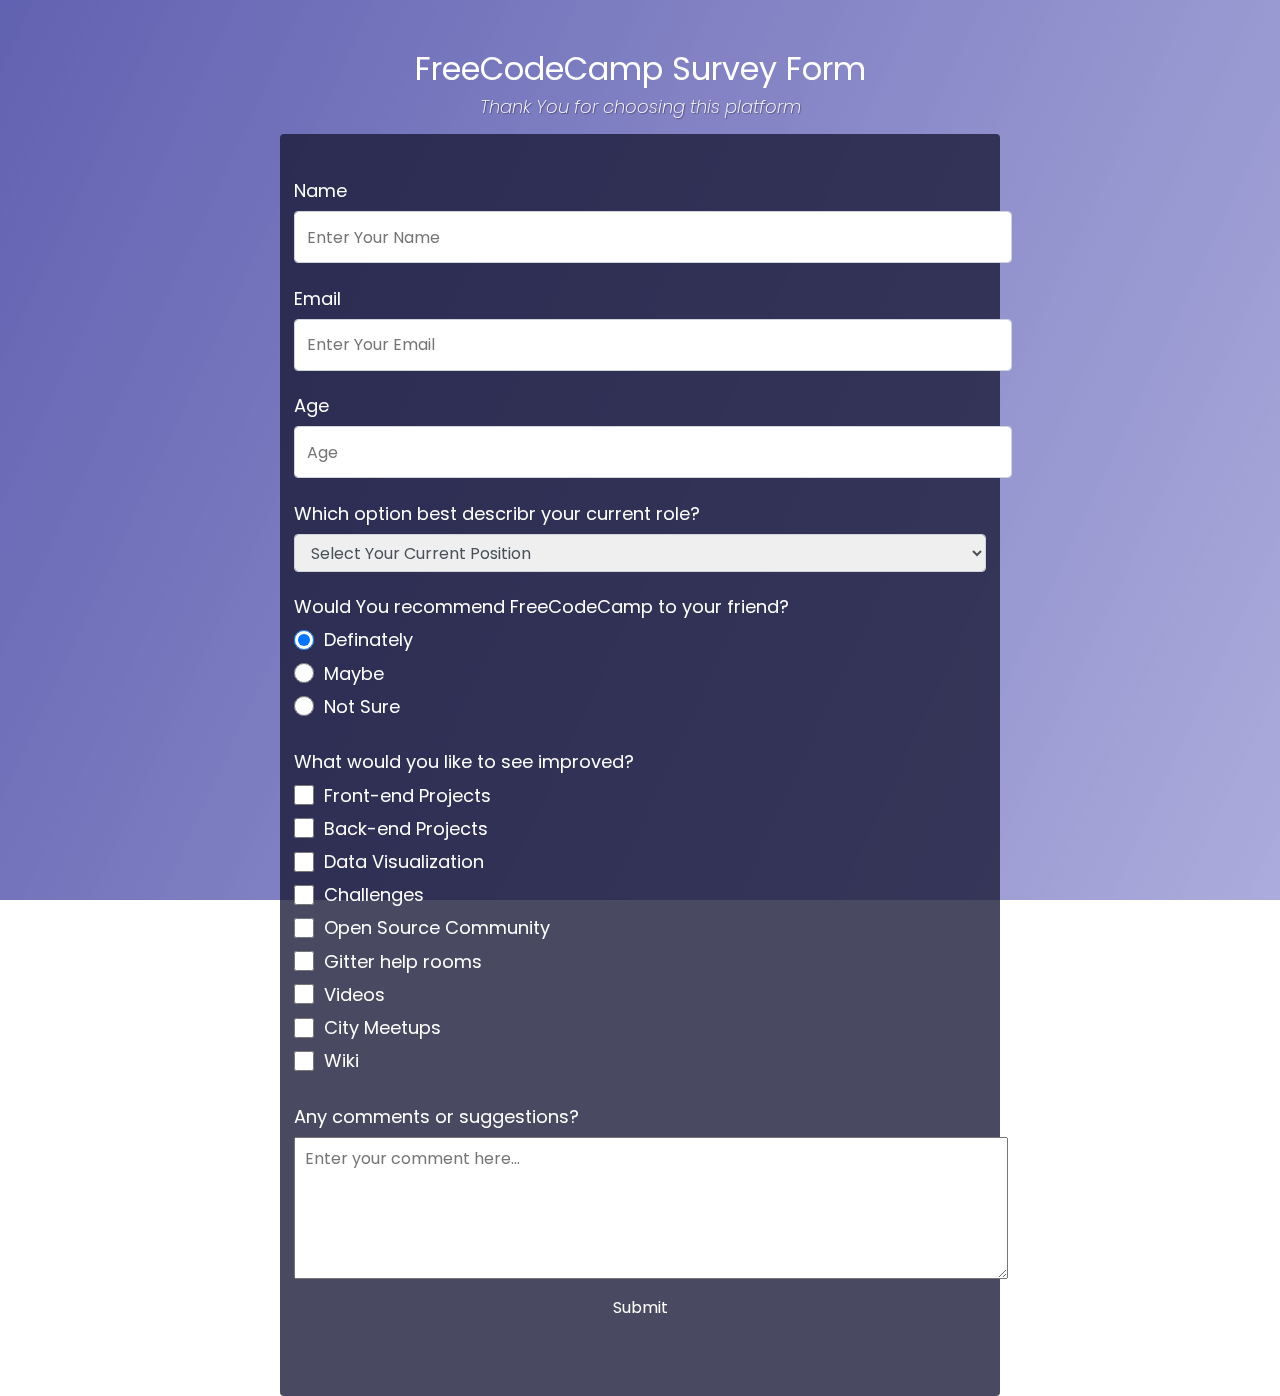
<file: Project 2 Survey Form/form.html>
<!DOCTYPE html>
<html>
    <head>
        <title>Survey Form</title>
        <meta charset="utf-8">
        <link rel="stylesheet" href="style.css">
    </head>

    <body>
        <div  class="container">
            <header class="header">
                <h1 id="title" class="text-center">FreeCodeCamp Survey Form </h1>
                <p id="description" class="description text-center">
                    Thank You for choosing this platform
                </p>
            </header>

            <form action="" id="survey-form">
                <div class="form-group">
                    <label for="name" id="name-label">Name</label>
                    <input type="text" name="name" id="name" class="form-control" placeholder="Enter Your Name" required />
                    <br><label for="email" id="email-label">Email</label>
                    <input id="email" name="email" type="email" class="form-control" placeholder="Enter Your Email" required />
                    <br>
                    <label for="number" id="number-label">Age</label>
                    <input type="number" name="age" id="number" min="10" max="68" class="form-control" placeholder="Age" />
                    <br>
                    <p>Which option best describr your current role?</p>
                    <select id="dropdown" name="role" class="form-control" required>
                        <option disabled selected value>Select Your Current Position</option>
                        <option value="Student">Student</option>
                        <option value="job">Full Time</option>
                        <option value="learner">Leaner</option> 
                    </select>
                    <br>
                    <p>Would You recommend FreeCodeCamp to your friend?</p>
                        <label><input type="radio" name="user-recommed" class="input-radio" checked value="definetly">Definately</label>
                        <label><input type="radio" name="user-recommed" class="input-radio" value="Maybe">Maybe</label>
                        <label><input type="radio" name="user-recommed" class="input-radio" value="Not-sure">Not Sure</label>
                        <br>
                    <p>What would you like to see improved?</p>
                    <label
                    ><input
                      name="prefer"
                      value="front-end-projects"
                      type="checkbox"
                      class="input-checkbox"
                    />Front-end Projects</label
                  >
                  <label>
                    <input
                      name="prefer"
                      value="back-end-projects"
                      type="checkbox"
                      class="input-checkbox"
                    />Back-end Projects</label
                  >
                  <label
                    ><input
                      name="prefer"
                      value="data-visualization"
                      type="checkbox"
                      class="input-checkbox"
                    />Data Visualization</label
                  >
                  <label
                    ><input
                      name="prefer"
                      value="challenges"
                      type="checkbox"
                      class="input-checkbox"
                    />Challenges</label
                  >
                  <label
                    ><input
                      name="prefer"
                      value="open-source-community"
                      type="checkbox"
                      class="input-checkbox"
                    />Open Source Community</label
                  >
                  <label
                    ><input
                      name="prefer"
                      value="gitter-help-rooms"
                      type="checkbox"
                      class="input-checkbox"
                    />Gitter help rooms</label
                  >
                  <label
                    ><input
                      name="prefer"
                      value="videos"
                      type="checkbox"
                      class="input-checkbox"
                    />Videos</label
                  >
                  <label
                    ><input
                      name="prefer"
                      value="city-meetups"
                      type="checkbox"
                      class="input-checkbox"
                    />City Meetups</label
                  >
                  <label
                    ><input
                      name="prefer"
                      value="wiki"
                      type="checkbox"
                      class="input-checkbox"
                    />Wiki</label
                  > 
                  <br>
                  <p>Any comments or suggestions?</p>
                  <textarea
                    id="comments"
                    class="input-textarea"
                    name="comment"
                    placeholder="Enter your comment here..."
                  ></textarea>
                  <br>
                  <button type="submit" id="submit" class="submit-button">
                    Submit
                  </button>
                </div>
            </form>
    

        </div>
    </body>


</html>
</file>
<file: Project 2 Survey Form/style.css>
@import url('https://fonts.googleapis.com/css?family=Poppins:200i,400&display=swap');

body{
    font-family: 'Poppins',sans-serif;
    font-size: 1rem;
    font-weight: 400;
    line-height: 1.4;
    color:#ffffff;
    margin:0;
    background-image: url("https://img.freepik.com/free-photo/elegant-black-handmade-technique-aquarelle_23-2148300751.jpg");
    background-repeat: no-repeat;
    background-size: 1000em 1000em;
    background-position: center;
    
}

body::before {
    content: '';
    position: fixed;
    top: 0;
    left: 0;
    height: 100%;
    width: 100%;
    z-index: -1;
    background: var(--color-darkblue);
    background-image: linear-gradient(
        115deg,
        rgba(58, 58, 158, 0.8),
        rgba(136, 136, 206, 0.7)
      ),
      url(https://cdn.freecodecamp.org/testable-projects-fcc/images/survey-form-background.jpeg);
    background-size: cover;
    background-repeat: no-repeat;
    background-position: center;
  }
  
  h1 {
    font-weight: 400;
    line-height: 1.2;
  }
  
  p {
    font-size: 1.125rem;
  }
  
  h1,
  p {
    margin-top: 0;
    margin-bottom: 0.5rem;
  }

.container{
    width:100%;
    margin: 3.125rem auto 0 auto;
    background:##520b52;
}

.header{
    text-align: center;
    line-height: 1.2;
    padding:0 0.625rem;
    margin-bottom:1rem;
}

form{
    background: rgba(27,27,58,0.8);
    padding: 2.5rem 0.625rem;
    border-radius: 0.25rem;
}
.form-group{
    margin:0 auto 1.25rem auto;
    padding:0.25rem;
    
}

.form-control{
    display: block;
    width:100%;
    height: 2.375rem;
    padding:0.375rem 0.75rem;
    color:#495057;
    background-clip: padding-box;
    border:1px solid #ced4da;
    border-radius: 0.25rem;
    transition:border-color 0.15s ease-in-out,box-shadow 0.15s ease-in-out;
}

.form-control:focus {
    border-color: #80bdff;
    outline: 0;
    box-shadow: 0 0 0 0.2rem rgba(0, 123, 255, 0.25);
  }

  .form-control:focus {
    border-color: #80bdff;
    outline: 0;
    box-shadow: 0 0 0 0.2rem rgba(0, 123, 255, 0.25);
  }

label {
    display: flex;
    align-items: center;
    font-size: 1.125rem;
    margin-bottom: 0.5rem;
  }

  input,
button,
select,
textarea {
  margin: 0;
  font-family: inherit;
  font-size: inherit;
  line-height: inherit;
}

.input-radio,
.input-checkbox {
  display: inline-block;
  margin-right: 0.625rem;
  min-height: 1.25rem;
  min-width: 1.25rem;
}
.input-textarea {
    min-height: 120px;
    width: 100%;
    padding: 0.625rem;
    resize: vertical;
  }
  
  .submit-button {
    display: block;
    width: 100%;
    padding: 0.75rem;
    background: var(--color-green);
    color: inherit;
    border-radius: 2px;
    cursor: pointer;
  }

button {
    border: none;
  }

  @media (min-width: 576px) {
    .container {
      max-width: 540px;
    }
  }
  
  @media (min-width: 768px) {
    .container {
      max-width: 720px;
    }
  }

  .description {
    font-style: italic;
    font-weight: 200;
    text-shadow: 1px 1px 1px rgba(0, 0, 0, 0.4);
  }

  .clue {
    margin-left: 0.25rem;
    font-size: 0.9rem;
    color: #e4e4e4;
  }
  
  .text-center {
    text-align: center;
  }
</file>
